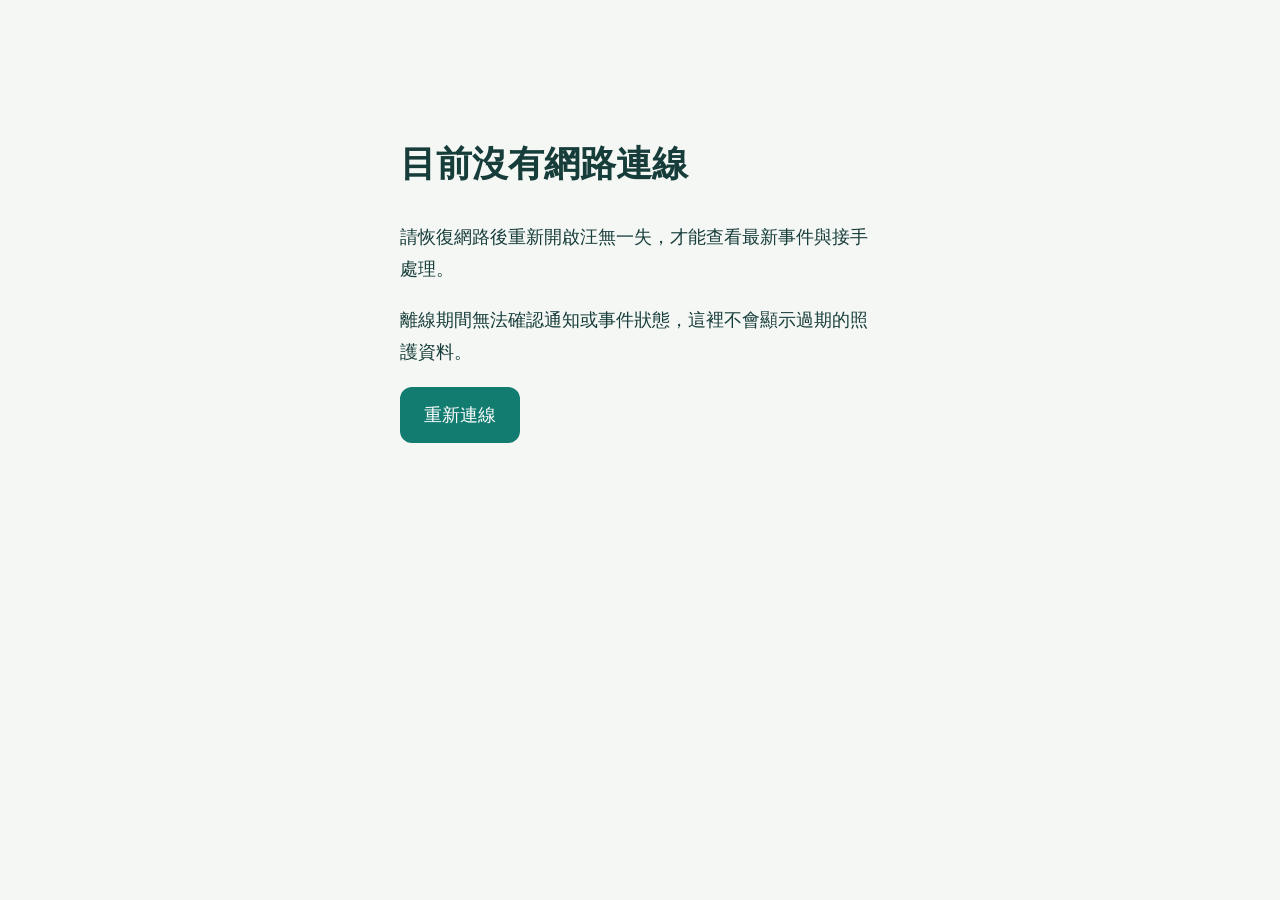
<file: guardian_mobile/guardian/static/offline.html>
<!doctype html><html lang="zh-Hant"><meta charset="utf-8"><meta name="viewport" content="width=device-width,initial-scale=1"><meta name="theme-color" content="#173d3b"><title>汪無一失 · 目前離線</title><style>body{margin:0;padding:12vh 24px;background:#f4f7f3;color:#173d3b;font:18px/1.8 system-ui}main{max-width:480px;margin:auto}a{display:inline-block;padding:12px 24px;background:#137c70;border-radius:12px;color:white;text-decoration:none}</style><main><h1>目前沒有網路連線</h1><p>請恢復網路後重新開啟汪無一失，才能查看最新事件與接手處理。</p><p>離線期間無法確認通知或事件狀態，這裡不會顯示過期的照護資料。</p><a href="/">重新連線</a></main></html>
</file>
